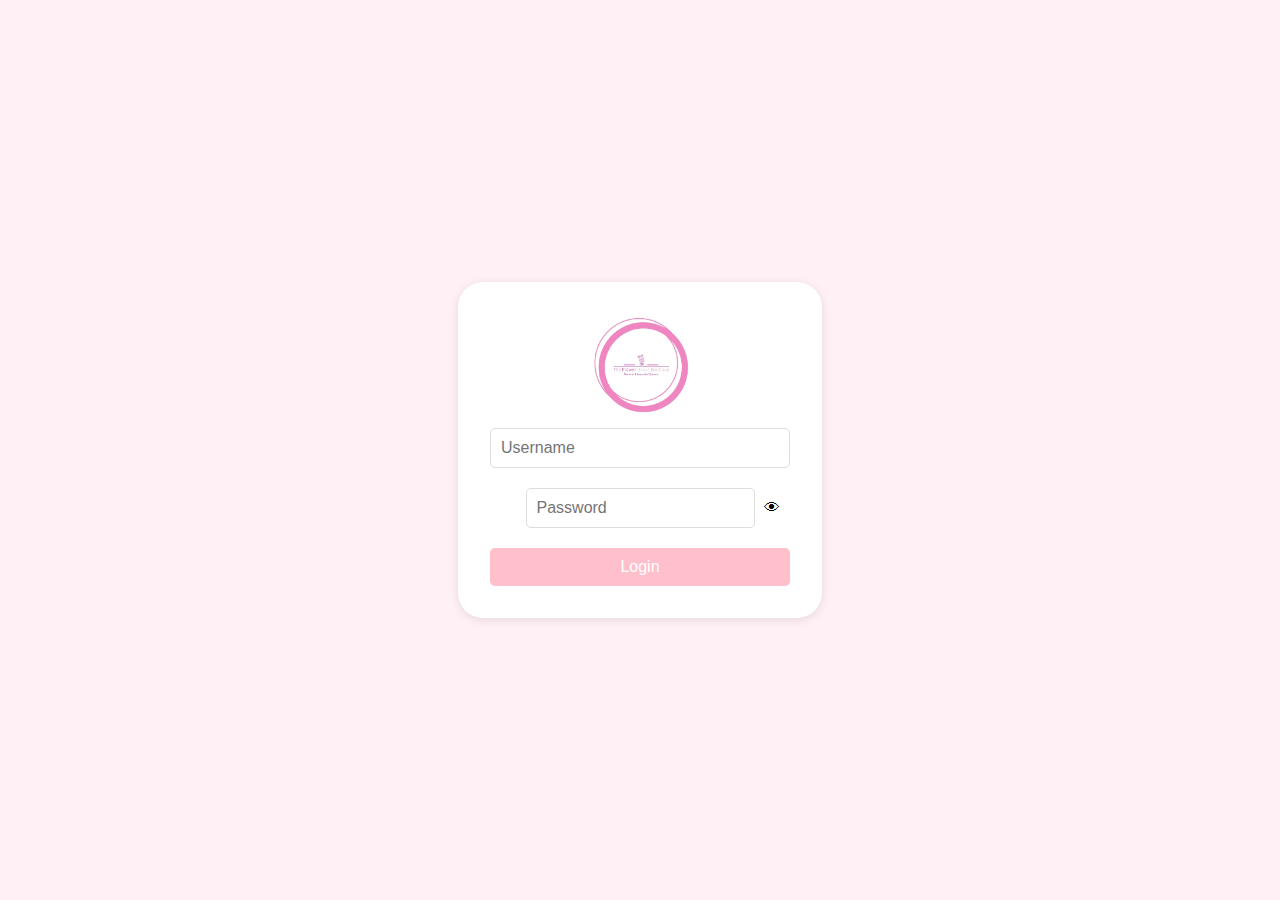
<file: index.html>
<!DOCTYPE html>
<html lang="en">
<head>
    <meta charset="UTF-8">
    <meta name="viewport" content="width=device-width, initial-scale=1.0">
    <title>Login Page</title>
    <link rel="stylesheet" href="login.css">
</head>
<body>
    <div class="login-container">
        <center>
        <img src="Logo.png" alt="" height="100px">
        <form id="loginForm">
            <input type="text" id="username" placeholder="Username" id="username">
            <div class="password-container">
                <input type="password" id="password" placeholder="Password" id="password">
                <span class="toggle-password">&#128065;</span>
            </div>
            <button type="submit">Login</button>
        </form>
    </div>
    <script src="login.js"></script>
</body>
</html>
</file>
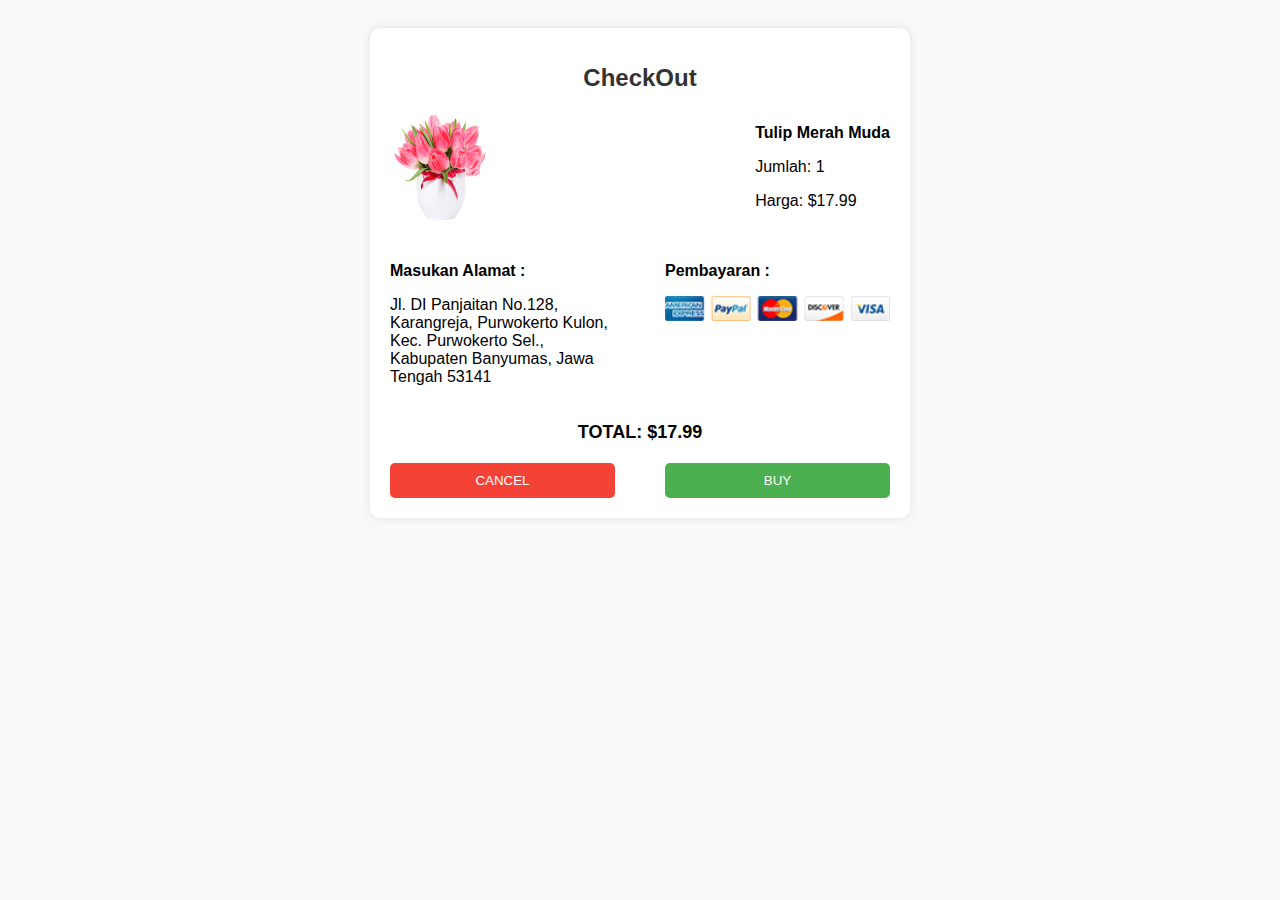
<file: checkout.html>
<!DOCTYPE html>
<html lang="en">
<head>
    <meta charset="UTF-8">
    <meta name="viewport" content="width=device-width, initial-scale=1.0">
    <title>Checkout</title>
    <link rel="stylesheet" href="checkout.css">
</head>
<body>

<div class="checkout-container">
    <h1>CheckOut</h1>

    <div class="product-info">
        <img src="img-1.jpg" alt="Tulip Merah Muda" class="product-image">
        <div class="product-details">
            <p><strong>Tulip Merah Muda</strong></p>
            <p>Jumlah: 1</p>
            <p>Harga: $17.99</p>
        </div>
    </div>

    <div class="address-payment">
        <div class="address">
            <p><strong>Masukan Alamat :</strong></p>
            <p>Jl. DI Panjaitan No.128, Karangreja, Purwokerto Kulon,<br>
               Kec. Purwokerto Sel., Kabupaten Banyumas, Jawa Tengah 53141</p>
        </div>

        <div class="payment-method">
            <p><strong>Pembayaran :</strong></p>
            <img src="payment.png" alt="Payment Methods" class="payment-image">
        </div>
    </div>

    <div class="total-price">
        <p><strong>TOTAL: $17.99</strong></p>
    </div>

    <div class="checkout-buttons">
        <button class="cancel-btn" onclick="cancel()">CANCEL</button>
        <button class="buy-btn" onclick="buy()">BUY</button>
    </div>
</div>

<script>
function cancel() {
    alert("Pembelian dibatalkan.");
    // Add any additional logic to handle cancellation
}

function buy() {
    // Redirect to the next page after pressing BUY
    window.location.href = "checkout2.html";
}
</script>

</body>
</html>
</file>
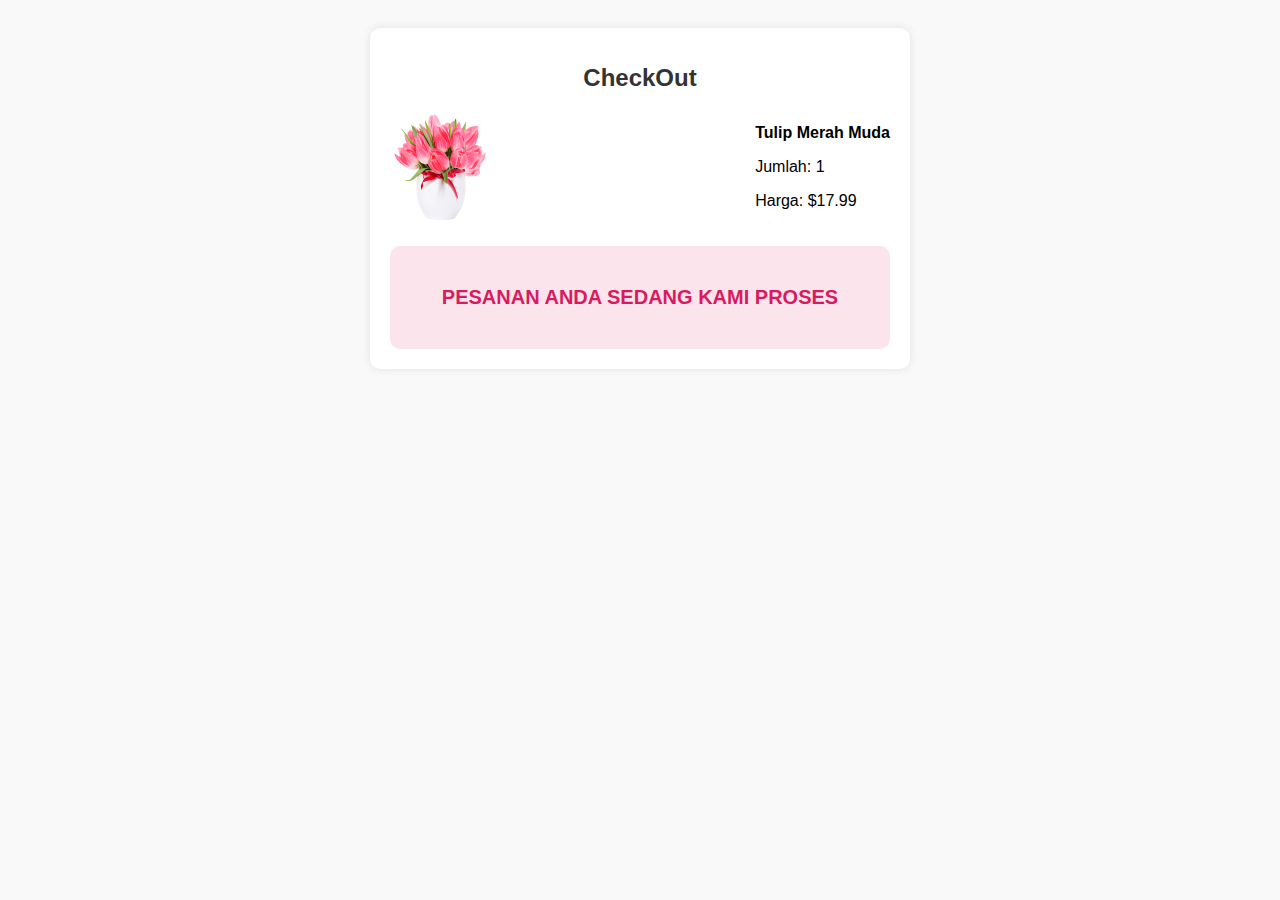
<file: checkout2.html>
<!DOCTYPE html>
<html lang="en">
<head>
    <meta charset="UTF-8">
    <meta name="viewport" content="width=device-width, initial-scale=1.0">
    <title>Checkout Confirmation</title>
    <link rel="stylesheet" href="checkout.css">
</head>
<body>

<div class="checkout-container">
    <h1>CheckOut</h1>

    <div class="product-info">
        <img src="img-1.jpg" alt="Tulip Merah Muda" class="product-image">
        <div class="product-details">
            <p><strong>Tulip Merah Muda</strong></p>
            <p>Jumlah: 1</p>
            <p>Harga: $17.99</p>
        </div>
    </div>

    <div class="confirmation-message">
        <p><strong>PESANAN ANDA SEDANG KAMI PROSES</strong></p>
    </div>
</div>

</body>
</html>
</file>
<file: login.css>
body {
    font-family: Arial, sans-serif;
    display: flex;
    justify-content: center;
    align-items: center;
    height: 100vh;
    margin: 0;
    background-color: #fff0f5;
}

.login-container {
    background-color: white;
    padding: 2rem;
    border-radius: 25px;
    box-shadow: 0 2px 10px rgba(0, 0, 0, 0.1);
    width: 300px;
}

.logo-container {
    text-align: center;
    margin-bottom: 20px;
}

.logo-img {
    text-align: center;
    width: 80px;
    height: 80px;
    border-radius: 50%;
    object-fit: cover;
    border: 3px solid #ffc0cb;
}

form {
    display: flex;
    flex-direction: column;
}

input {
    margin: 10px 0;
    padding: 10px;
    border: 1px solid #ddd;
    border-radius: 5px;
    font-size: 16px;
}

.password-container {
    position: relative;
}

.toggle-password {
    position: absolute;
    right: 10px;
    top: 50%;
    transform: translateY(-50%);
    cursor: pointer;
}

button {
    background-color: #ffc0cb;
    color: white;
    border: none;
    padding: 10px;
    border-radius: 5px;
    cursor: pointer;
    font-size: 16px;
    margin-top: 10px;
}

button:hover {
    background-color: #ffb6c1;
}
</file>
<file: checkout.css>
body {
    font-family: Arial, sans-serif;
    background-color: #f9f9f9;
    padding: 20px;
}

.checkout-container {
    max-width: 500px;
    margin: 0 auto;
    padding: 20px;
    background-color: white;
    border-radius: 10px;
    box-shadow: 0 0 10px rgba(0, 0, 0, 0.1);
    text-align: center;
}

h1 {
    font-size: 24px;
    color: #333;
}

.product-info {
    display: flex;
    justify-content: space-between;
    margin-bottom: 20px;
}

.product-image {
    width: 100px;
    height: auto;
    border-radius: 10px;
}

.product-details {
    text-align: left;
    padding-left: 10px;
}

.address-payment {
    display: flex;
    justify-content: space-between;
    margin-bottom: 20px;
}

.address, .payment-method {
    width: 45%;
    text-align: left;
}

.payment-image {
    width: 100%;
    height: auto;
}

.total-price {
    font-size: 18px;
    font-weight: bold;
    margin-bottom: 20px;
}

.checkout-buttons {
    display: flex;
    justify-content: space-between;
}

button {
    width: 45%;
    padding: 10px;
    border: none;
    border-radius: 5px;
    cursor: pointer;
}

.cancel-btn {
    background-color: #f44336;
    color: white;
}

.buy-btn {
    background-color: #4CAF50;
    color: white;
}

.confirmation-message {
    font-size: 20px;
    padding: 20px;
    background-color: #fce4ec;
    color: #d81b60;
    border-radius: 10px;
    margin-top: 20px;
}
</file>
